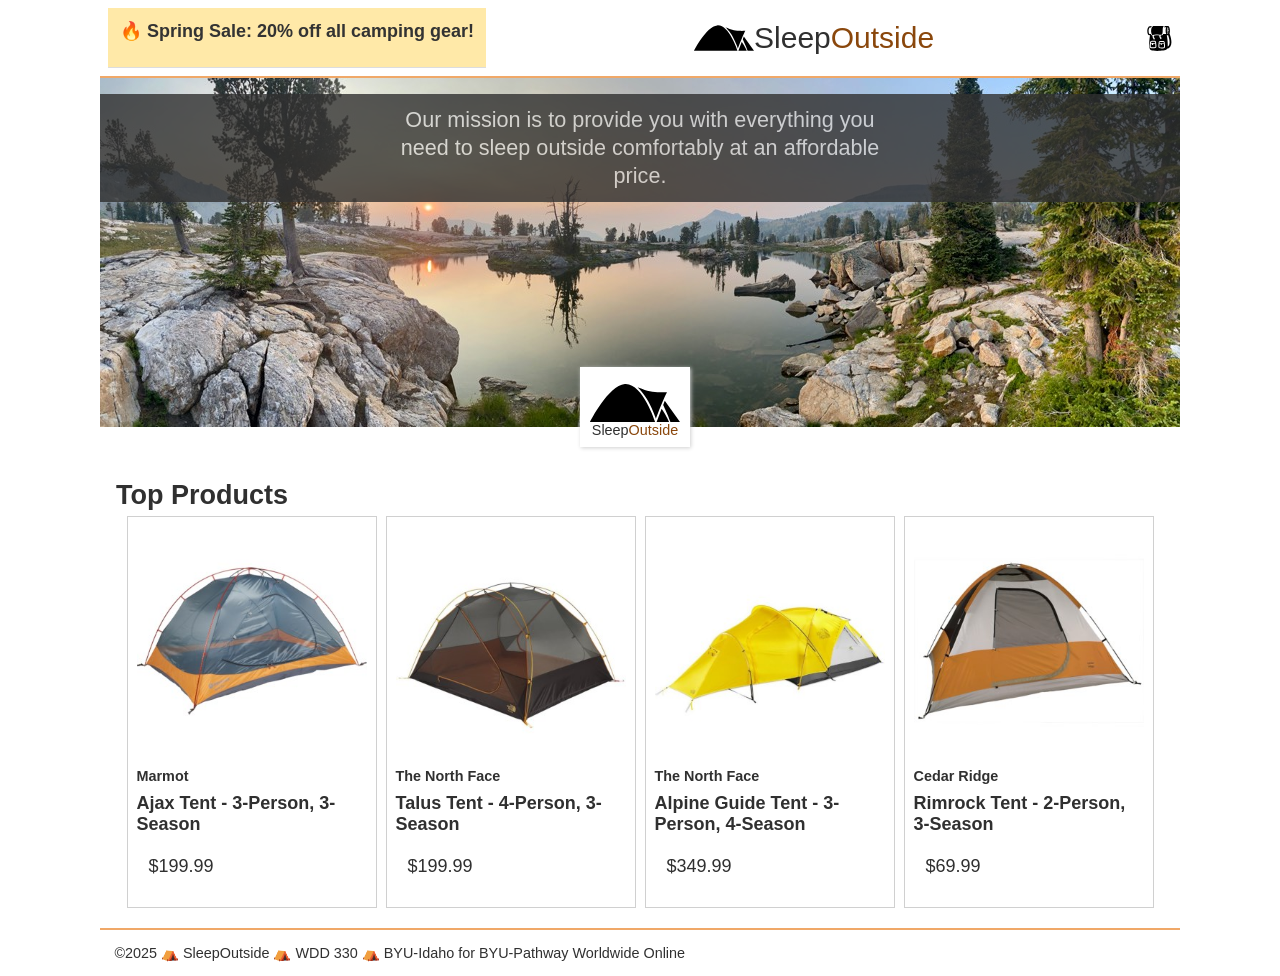
<file: docs/index.html>
<!doctype html>
<html lang="en">
  <head>
    <meta charset="UTF-8" />
    <meta name="viewport" content="width=device-width, initial-scale=1.0" />
    <title>Sleep Outside | Home</title>
    <link rel="stylesheet" href="./css/style.css" />
  </head>

  <body>
    <header class="divider">
      <div id="site-alert" class="site-alert"></div>

      <div class="logo">
        <img src="./images/noun_Tent_2517.svg" alt="tent image for logo" />
        <a href="./index.html"> Sleep<span class="highlight">Outside</span></a>
      </div>

      <div class="cart">
        <a href="./cart/index.html">
          <svg xmlns="http://www.w3.org/2000/svg" viewBox="0 0 100 100">
            <path
              d="M18.9 32.6c1.1 2.4 2.5 3.3 5.4 3.3 1.6 0 3.6-0.3 5.9-0.6 3.2-0.5 6.9-1 11.2-1 2.1 0 4.3 0.1 6.4 0.3 2.1 0.1 4.2 0.3 6.1 0.3 3.2 0 5.2-0.4 5.9-1.2 2.7-2.7 2.8-8.8 2.9-14.6 0.1-6.7 0.2-14.5 4.6-18.7 -0.5 0-1 0-1.6 0 -14.2 0-37.5 0-41.1 0C15.6 6.2 14.9 23.6 18.9 32.6z"
            />
            <path
              d="M90.1 29.7c1-3.3 1.5-7.3 1.5-11.2 0-9-2.7-18.8-8.6-18.8 -0.1 0-0.2 0-0.3 0L77.8-0.1c-0.3 0.2-0.8 0.3-1.1 0.4 0 0 0 0 0 0 -0.2 0-0.3 0-0.4 0 -4.5 0.1-7 1.8-8.4 4.9l8.9-0.1c-1.6 3.6-2.4 8.7-2.4 13.5 0 4.9 0.8 9.9 2.5 13.6l-12.3 0c-0.2 0.4-0.4 0.8-0.6 1.2 -0.2 0.4-0.4 0.7-0.6 1.1 -0.1 0.1-0.1 0.2-0.2 0.3 -0.3 0.4-0.5 0.7-0.9 1.1 0 0 0 0 0 0 0 0-0.1 0.1-0.1 0.1 -0.1 0.1-0.2 0.2-0.4 0.3 -0.2 0.1-0.4 0.3-0.6 0.4 0 0 0 0 0 0 -0.4 0.2-0.9 0.4-1.4 0.6 -1.3 0.4-2.9 0.6-4.9 0.7 -0.5 1.5-1.1 4.1 0 5.5l3.1 3.9 0 0.8c0 2.8-2.3 4.8-2.8 5.2l-3-3.8c0.3-0.2 0.5-0.5 0.7-0.8l-1.8-2.3c-2.2-2.7-1.8-6.3-1.2-8.7 -0.7 0-1.4-0.1-2-0.1 -2.1-0.1-4.3-0.3-6.2-0.3 -4.1 0-7.7 0.5-10.8 1 -1 0.2-2 0.3-3 0.4 -0.5 1.5-1.2 4.4-0.1 5.9l3.1 4 0 0.8c0 2.8-2.3 4.8-2.8 5.2l-3.1-3.8c0.3-0.2 0.6-0.6 0.7-0.9l-1.8-2.4c-2.1-2.8-1.8-6.3-1.2-8.7 -1.6-0.2-2.9-0.8-4-1.7h0c-0.8-0.6-1.4-1.4-2-2.4 -0.1-0.1-0.2-0.3-0.2-0.5 -0.1-0.2-0.2-0.4-0.3-0.6 -0.3-0.6-0.5-1.2-0.7-1.8l-5.6 0c-1-0.3-3.5-4.8-3.5-13.2 0-8.1 3.7-13.1 4.9-13.2L16.4 5.6c0.9-1.9 2-3.7 3.4-5.2L11.2 0.5c-5.4 0-10.1 8.6-10.1 18.4 0 8.9 2.7 18.4 8.6 18.4h2.4c-1.8 10.7-6.6 43 0.4 56.5 0.7 1.4 4.3 3.4 12.2 4.6 20.2 3.1 49.8-0.5 54.6-5.3 0.7-0.7 1.3-1.7 1.8-2.9 2-0.3 8.2-1.7 12.4-8.4C100.1 71.5 98.9 53.9 90.1 29.7zM35.6 87.1c-2.6 2-10.5 2.1-12.1 2.1 0 0 0 0 0 0 -3.9 0-9-0.4-10.8-2.3 -2.6-2.7-1.5-13-0.6-19.1 -0.1-1.9 0-5.8 2.2-7.2 1.9-1.2 8.7-1.3 11.6-1.3 6.4 0 7.4 0.6 7.8 0.9 3 1.8 3.1 5.6 2.6 7.8C37.7 75.5 38.6 84.8 35.6 87.1zM70.1 87.5c-2.6 2-10.5 2.1-12.1 2.1 0 0 0 0 0 0 -3.9 0-9-0.4-10.8-2.3 -2.6-2.7-1.5-13-0.6-19.1 -0.1-1.9 0-5.8 2.2-7.2 1.9-1.2 8.7-1.3 11.6-1.3 6.4 0 7.4 0.6 7.8 0.9 3 1.8 3.1 5.6 2.6 7.8C72.2 76 73.1 85.3 70.1 87.5zM85.9 12.3c-0.6-1.3-1.3-2.2-1.9-2.5 -0.5-0.3-1-0.3-1.4 0 -1.7 1.1-3.2 12.2-0.6 17.9 0.4 0.9 0.9 1.1 1.3 1.1 0.1 0 0.2 0 0.3 0 1.8-0.5 2.1-6.2 1.7-8.6l-1.6 0.2c0.3 2.2 0 5.1-0.4 6.3 -2.1-5.3-0.8-14.1 0.1-15.5 0.8 0.6 2.2 3.5 3.1 8 -0.1 7.9-2.4 12.3-3.4 12.8 -1-0.5-3.4-5.2-3.4-13.5 0-8.3 2.4-13 3.4-13.5C83.7 5.4 85.1 7.9 85.9 12.3zM87.3 77.7c-1.4 2.3-3.1 3.6-4.6 4.3 1.2-12.2-1-31-3.5-44.7h3.3c0.1 0 0.3 0 0.4 0 0.6 0 1.2-0.1 1.8-0.4C92.8 60.7 90.7 72.2 87.3 77.7z"
            />
            <path
              d="M24.7 71v5h-5.2v-5.4c-1.4-0.3-2.7-0.6-3.7-0.9 -0.9 6.8-1.1 13.3-0.3 14.5 0.4 0.3 2.9 1.1 8 1.1h0c5 0 8.8-0.7 9.7-1.3 0.8-1.3 0.6-7.7-0.4-14.4C30.7 70.1 27.5 70.8 24.7 71z"
            />
            <path
              d="M58.8 68.9c2.9-0.1 6.4-0.9 8.3-1.4 0.1-0.8 0.3-2.8-0.7-3.5 -0.5-0.2-2.5-0.4-5.9-0.4 -4.9 0-8.6 0.4-9.5 0.7 -0.3 0.5-0.5 1.9-0.5 3.3C52.5 68.1 56 69 58.8 68.9z"
            />
            <path
              d="M24.3 68.4c2.9-0.1 6.4-0.9 8.3-1.4 0.1-0.8 0.3-2.8-0.7-3.5 -0.5-0.2-2.5-0.4-5.9-0.4 -4.9 0-8.6 0.4-9.5 0.7 -0.3 0.5-0.5 1.9-0.5 3.3C18 67.7 21.5 68.6 24.3 68.4z"
            />
            <path
              d="M60.1 71.4v3.3h-5.2v-3.4c-1.7-0.3-3.3-0.7-4.6-1 -0.9 6.8-1.1 13.3-0.3 14.5 0.4 0.3 2.9 1.1 8 1.1h0c5 0 8.8-0.7 9.7-1.3 0.8-1.3 0.6-7.7-0.4-14.4C65.5 70.5 62.7 71.1 60.1 71.4z"
            />
          </svg>
        </a>
      </div>
    </header>

    <main class="divider">
      <div class="hero">
        <img
          src="./images/banner-sm.jpg"
          srcset="./images/banner-sm.jpg 500w, ./images/banner.jpg"
          alt="image of a high mountain lake"
        />
        <div class="logo logo--square">
          <img src="./images/noun_Tent_2517.svg" alt="tent image for logo" />
          <div>Sleep<span class="highlight">Outside</span></div>
        </div>
        <div class="mission">
          <p>
            Our mission is to provide you with everything you need to sleep
            outside comfortably at an affordable price.
          </p>
        </div>
      </div>

      <section class="products">
        <h2>Top Products</h2>
        <ul class="product-list">
          <li class="product-card">
            <a href="./product_pages/marmot-ajax-3.html">
              <img
                src="./images/tents/marmot-ajax-tent-3-person-3-season-in-pale-pumpkin-terracotta~p~880rr_01~320.jpg"
                alt="Marmot Ajax tent"
              />
              <h3 class="card__brand">Marmot</h3>
              <h2 class="card__name">Ajax Tent - 3-Person, 3-Season</h2>
              <p class="product-card__price">$199.99</p>
            </a>
          </li>
          <li class="product-card">
            <a href="./product_pages/northface-talus-4.html">
              <img
                src="./images/tents/the-north-face-talus-tent-4-person-3-season-in-golden-oak-saffron-yellow~p~985rf_01~320.jpg"
                alt="Talus Tent - 4-Person, 3-Season"
              />
              <h3 class="card__brand">The North Face</h3>
              <h2 class="card__name">Talus Tent - 4-Person, 3-Season</h2>
              <p class="product-card__price">$199.99</p>
            </a>
          </li>
          <li class="product-card">
            <a href="./product_pages/northface-alpine-3.html">
              <img
                src="./images/tents/the-north-face-alpine-guide-tent-3-person-4-season-in-canary-yellow-high-rise-grey~p~985pr_01~320.jpg"
                alt="Alpine Guide Tent - 3-Person, 4-Season"
              />
              <h3 class="card__brand">The North Face</h3>
              <h2 class="card__name">Alpine Guide Tent - 3-Person, 4-Season</h2>
              <p class="product-card__price">$349.99</p>
            </a>
          </li>
          <li class="product-card">
            <a href="./product_pages/cedar-ridge-rimrock-2.html">
              <img
                src="./images/tents/cedar-ridge-rimrock-tent-2-person-3-season-in-rust-clay~p~344yj_01~320.jpg"
                alt="Rimrock Tent - 2-Person, 3-Season"
              />
              <h3 class="card__brand">Cedar Ridge</h3>
              <h2 class="card__name">Rimrock Tent - 2-Person, 3-Season</h2>
              <p class="product-card__price">$69.99</p>
            </a>
          </li>
        </ul>
      </section>
    </main>

    <footer>
      &copy;2025 ⛺ SleepOutside ⛺ WDD 330 ⛺ BYU-Idaho for BYU-Pathway
      Worldwide Online
    </footer>

    <script>
      const alertMessage = "🔥 Spring Sale: 20% off all camping gear!";
      const alertContainer = document.querySelector("#site-alert");

      if (alertContainer) {
        alertContainer.textContent = alertMessage;
        alertContainer.style.display = "block";
      }
    </script>
  </body>
</html>
</file>
<file: docs/css/style.css>
:root {
  --font-body: Arial, Helvetica, sans-serif;
  --font-headline: Haettenschweiler, "Arial Narrow Bold", sans-serif;
  /* colors */
  --primary-color: #f0a868;
  --secondary-color: #525b0f;
  --tertiary-color: #8a470c;
  --light-grey: #d0d0d0;
  --dark-grey: #303030;

  /* sizes */
  --font-base: 18px;
  --small-font: 0.8em;
  --large-font: 1.2em;
}

* {
  margin: 0;
  padding: 0;
  box-sizing: border-box;
}

body {
  font-family: var(--font-body);
  font-size: var(--font-base);
  color: var(--dark-grey);
}

img {
  max-width: 100%;
}

header {
  display: flex;
  justify-content: space-between;
  padding: 0.5rem;
}

p {
  padding: 0.75rem;
}

.logo {
  line-height: 60px;
  width: 245px;
  overflow: hidden;
  display: flex;
  font-size: 30px;
  text-align: right;
  font-family: var(--font-headline);
}

.logo img {
  width: 60px;
  height: 60px;
}

.logo a {
  text-decoration: none;
  color: var(--font-body);
}

.hero {
  position: relative;
}

.hero .logo {
  position: absolute;
  left: calc(50% - 60px);
  bottom: -15px;
  background-color: white;
}

.logo--square {
  font-size: var(--small-font);
  width: 110px;
  height: 80px;

  flex-direction: column;
  align-items: flex-end;
  box-shadow: 1px 1px 4px var(--light-grey);
  justify-content: center;
  align-items: center;
  line-height: 1;
}

.logo--square img {
  width: 90px;
  height: 90px;
  margin-top: -1.3em;
}

.logo--square > div {
  margin-top: -1.7em;
}

/* utility classes */
.highlight {
  color: var(--tertiary-color);
}

button {
  padding: 0.5em 2em;
  background-color: var(--secondary-color);
  color: white;
  margin: auto;
  display: block;
  border: 0;
  font-size: var(--large-font);
  cursor: pointer;
}

.divider {
  border-bottom: 2px solid var(--primary-color);
}

/* End utility classes */

/* Cart icon styles */
.cart {
  padding-top: 1em;
  position: relative;
  text-align: center;
}

.cart svg {
  width: 25px;
}

.cart:hover svg {
  fill: gray;
}

/* End cart icon styles */

.mission {
  position: absolute;
  top: 1rem;
  left: 0;
  right: 0;
  line-height: 1.3;
  width: 100%;
  background-color: var(--dark-grey);
  color: var(--light-grey);
  opacity: 0.8;
}

.mission p {
  margin: 0 auto;
  width: 50%;
  text-align: center;
}

.products {
  margin-top: 2rem;
  padding: 1rem;
}

.product-list {
  display: flex;
  flex-flow: row wrap;
  list-style-type: none;
  justify-content: center;
}

.product-list a {
  text-decoration: none;
  color: var(--dark-grey);
}

/* Styles for product lists */
.product-card {
  flex: 1 1 45%;
  margin: 0.25em;
  padding: 0.5em;
  border: 1px solid var(--light-grey);
  max-width: 250px;
}

.product-card h2,
.product-card h3,
.product-card p {
  margin: 0.5em 0;
}

.card__brand {
  font-size: var(--small-font);
}

.card__name {
  font-size: 1em;
}

/* End product list card */

.product-detail {
  padding: 1em;
  max-width: 500px;
  margin: auto;
}

.product-detail img {
  width: 100%;
}

/* Start cart list card styles */
.cart-card {
  display: grid;
  grid-template-columns: 25% auto 15%;
  font-size: var(--small-font);
  /* max-height: 120px; */
  align-items: center;
}

.cart-card__image {
  grid-row: 1/3;
  grid-column: 1;
}

.cart-card p {
  margin-top: 0;
}

.cart-card .card__name {
  grid-row: 1;
  grid-column: 2;
}

.cart-card__color {
  grid-row: 2;
  grid-column: 2;
}

.cart-card__quantity {
  grid-row: 1;
  grid-column: 3;
}

.cart-card__price {
  grid-row: 2;
  grid-column: 3;
}

@media screen and (min-width: 500px) {
  body {
    max-width: 1080px;
    margin: auto;
  }

  .mission {
    font-size: 1.2em;
  }

  .cart-card {
    font-size: inherit;
    grid-template-columns: 150px auto 15%;
  }
}

footer {
  font-size: var(--small-font);
  padding: 1em;
}

/* Site alert styles */

.site-alert {
  display: none;
  background-color: #ffe9a8;
  color: #333;
  text-align: center;
  padding: 12px;
  font-weight: bold;
  border-bottom: 1px solid #ddd;
}
</file>
<file: src/css/style.css>
:root {
  --font-body: Arial, Helvetica, sans-serif;
  --font-headline: Haettenschweiler, "Arial Narrow Bold", sans-serif;
  /* colors */
  --primary-color: #f0a868;
  --secondary-color: #525b0f;
  --tertiary-color: #8a470c;
  --light-grey: #d0d0d0;
  --dark-grey: #303030;

  /* sizes */
  --font-base: 18px;
  --small-font: 0.8em;
  --large-font: 1.2em;
}

* {
  margin: 0;
  padding: 0;
  box-sizing: border-box;
}

body {
  font-family: var(--font-body);
  font-size: var(--font-base);
  color: var(--dark-grey);
}

img {
  max-width: 100%;
}

header {
  display: flex;
  justify-content: space-between;
  padding: 0.5rem;
}

p {
  padding: 0.75rem;
}

.logo {
  line-height: 60px;
  width: 245px;
  overflow: hidden;
  display: flex;
  font-size: 30px;
  text-align: right;
  font-family: var(--font-headline);
}

.logo img {
  width: 60px;
  height: 60px;
}

.logo a {
  text-decoration: none;
  color: var(--font-body);
}

.hero {
  position: relative;
}

.hero .logo {
  position: absolute;
  left: calc(50% - 60px);
  bottom: -15px;
  background-color: white;
}

.logo--square {
  font-size: var(--small-font);
  width: 110px;
  height: 80px;

  flex-direction: column;
  align-items: flex-end;
  box-shadow: 1px 1px 4px var(--light-grey);
  justify-content: center;
  align-items: center;
  line-height: 1;
}

.logo--square img {
  width: 90px;
  height: 90px;
  margin-top: -1.3em;
}

.logo--square > div {
  margin-top: -1.7em;
}

/* utility classes */
.highlight {
  color: var(--tertiary-color);
}

button {
  padding: 0.5em 2em;
  background-color: var(--secondary-color);
  color: white;
  margin: auto;
  display: block;
  border: 0;
  font-size: var(--large-font);
  cursor: pointer;
}

.divider {
  border-bottom: 2px solid var(--primary-color);
}

/* End utility classes */

/* Cart icon styles */
.cart {
  padding-top: 1em;
  position: relative;
  text-align: center;
}

.cart svg {
  width: 25px;
}

.cart:hover svg {
  fill: gray;
}

/* End cart icon styles */

/* Cart badge */
.cart {
  position: relative;
}

.cart a {
  position: relative;
  display: inline-block;
}

@keyframes badge-pop {
  0%   { transform: scale(0); opacity: 0; }
  70%  { transform: scale(1.3); }
  100% { transform: scale(1); opacity: 1; }
}

.cart-badge {
  position: absolute;
  top: -6px;
  right: -8px;
  min-width: 18px;
  height: 18px;
  padding: 0 4px;
  border-radius: 999px;
  background-color: var(--tertiary-color);
  color: #fff;
  font-size: 11px;
  font-weight: bold;
  font-family: var(--font-body);
  line-height: 18px;
  text-align: center;
  animation: badge-pop 0.25s ease-out;
  z-index: 10;
}
/* End cart badge */

.mission {
  position: absolute;
  top: 1rem;
  left: 0;
  right: 0;
  line-height: 1.3;
  width: 100%;
  background-color: var(--dark-grey);
  color: var(--light-grey);
  opacity: 0.8;
}

.mission p {
  margin: 0 auto;
  width: 50%;
  text-align: center;
}

.products {
  margin-top: 2rem;
  padding: 1rem;
}

.product-list {
  display: flex;
  flex-flow: row wrap;
  list-style-type: none;
  justify-content: center;
}

.product-list a {
  text-decoration: none;
  color: var(--dark-grey);
}

/* Styles for product lists */
.product-card {
  flex: 1 1 45%;
  margin: 0.25em;
  padding: 0.5em;
  border: 1px solid var(--light-grey);
  max-width: 250px;
}

.product-card h2,
.product-card h3,
.product-card p {
  margin: 0.5em 0;
}

.card__brand {
  font-size: var(--small-font);
}

.card__name {
  font-size: 1em;
}

/* End product list card */

.product-detail {
  padding: 1em;
  max-width: 500px;
  margin: auto;
}

.product-detail img {
  width: 100%;
}

/* Start cart list card styles */
.cart-card {
  display: grid;
  grid-template-columns: 25% auto 15%;
  font-size: var(--small-font);
  /* max-height: 120px; */
  align-items: center;
}

.cart-card__image {
  grid-row: 1/3;
  grid-column: 1;
}

.cart-card p {
  margin-top: 0;
}

.cart-card .card__name {
  grid-row: 1;
  grid-column: 2;
}

.cart-card__color {
  grid-row: 2;
  grid-column: 2;
}

.cart-card__quantity {
  grid-row: 1;
  grid-column: 3;
}

.cart-card__price {
  grid-row: 2;
  grid-column: 3;
}

@media screen and (min-width: 500px) {
  body {
    max-width: 1080px;
    margin: auto;
  }

  .mission {
    font-size: 1.2em;
  }

  .cart-card {
    font-size: inherit;
    grid-template-columns: 150px auto 15%;
  }
}

footer {
  font-size: var(--small-font);
  padding: 1em;
}

/* Site alert styles */

.site-alert {
  display: none;
  background-color: #ffe9a8;
  color: #333;
  text-align: center;
  padding: 12px;
  font-weight: bold;
  border-bottom: 1px solid #ddd;
}
</file>
